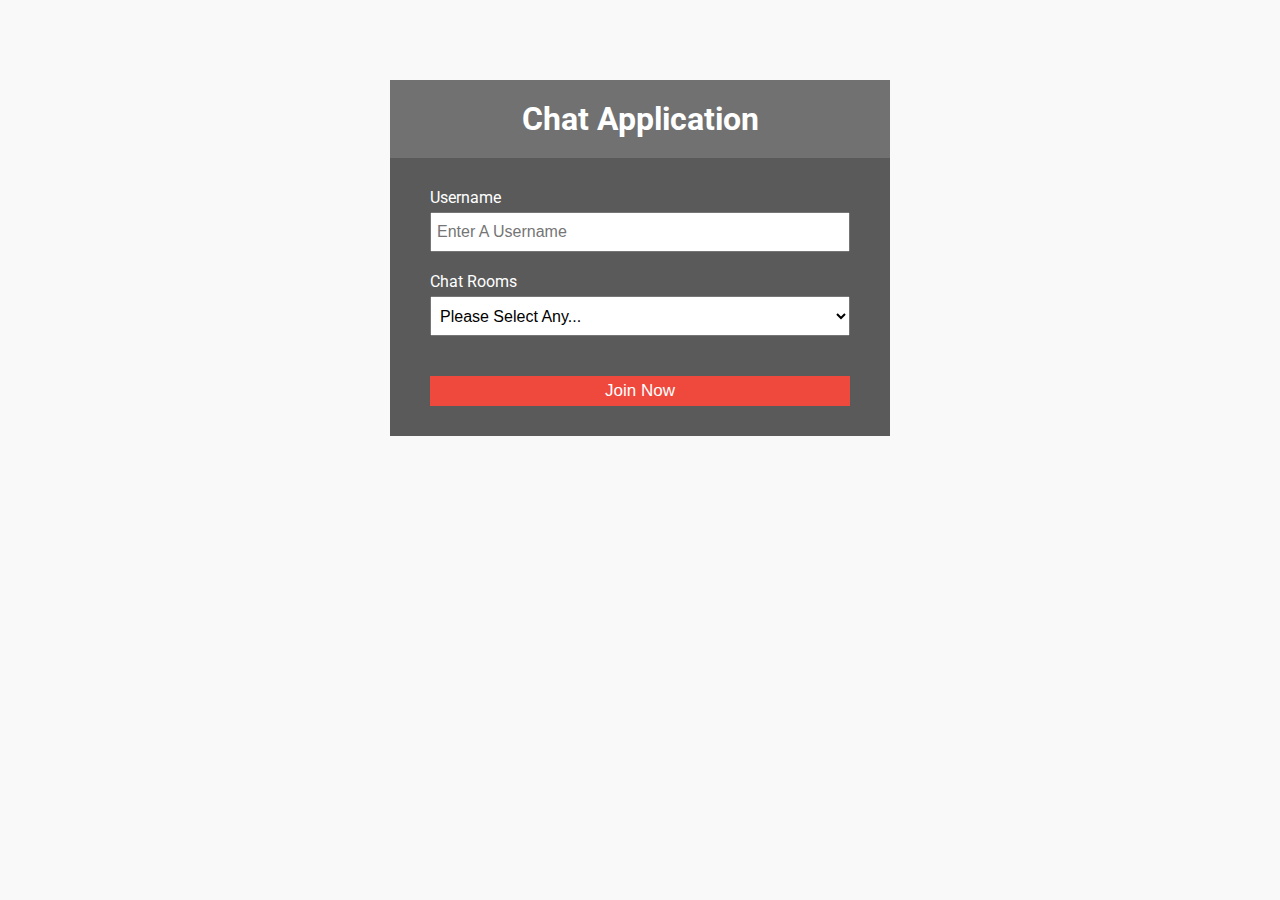
<file: public/index.html>
<!DOCTYPE html>
<html lang="en">

<head>
	<meta charset="UTF-8" />
	<meta name="viewport" content="width=device-width, initial-scale=1.0" />
	<meta http-equiv="X-UA-Compatible" content="ie=edge" />
	<link rel="stylesheet" href="https://cdnjs.cloudflare.com/ajax/libs/font-awesome/5.12.1/css/all.min.css"
		integrity="sha256-mmgLkCYLUQbXn0B1SRqzHar6dCnv9oZFPEC1g1cwlkk=" crossorigin="anonymous" />
	<link rel="stylesheet" href="css/style.css" />
	<title>Chatting App</title>
</head>

<body>
	<div class="join-container">
		<header class="join-header">
			<h1><i class="fas fa-comments"></i> Chat Application</h1>
		</header>
		<main class="join-main">
			<form action="chat.html">
				<div class="form-control">
					<label for="username">Username</label>
					<input type="text" name="username" id="username" placeholder="Enter A Username" required />
				</div>
				<div class="form-control">
					<label for="room">Chat Rooms</label>
					<select name="room" id="room">
						<option selected disabled>Please Select Any...</option>
						<option value="Marvel Fans">Marvel Fans</option>
						<option value="DC Fans">DC Fans</option>
						<option value="Star Wars Fans">Star Wars Fans</option>
						<option value="Harry Potter Fans">Harry Potter Fans</option>
						<option value="Game Of Thrones Fans">Game Of Thrones Fans</option>
						<option value="Lord Of The Rings Fans">Lord Of The Rings Fans</option>
					</select>
				</div>
				<button type="submit" class="btn">Join Now</button>
			</form>
		</main>
	</div>
</body>

</html>
</file>
<file: public/css/style.css>
@import url("https://fonts.googleapis.com/css?family=Roboto&display=swap");

:root {
  --light-color: #f9f9f9;
}

* {
  box-sizing: border-box;
  margin: 0;
  padding: 0;
}

body {
  font-family: "Roboto", sans-serif;
  font-size: 16px;
  background: var(--light-color);
  margin: 20px;
}

ul {
  list-style: none;
}

a {
  text-decoration: none;
}

.btn {
  cursor: pointer;
  padding: 5px 21px;
  background: #ef483c;
  color: #ffffff;
  border: 0;
  font-size: 17px;
}

.leavebtn {
  cursor: pointer;
  border-radius: 15px;
  padding: 5px 21px;
  background: #ef483c;
  color: #ffffff;
  border: 0;
  font-size: 17px;
}

/* Chat Page */

.chat-container {
  max-width: 1100px;
  background: #fff;
  margin: 30px auto;
  overflow: hidden;
}

.chat-header {
  background: #717171;
  color: #fff;
  padding: 15px;
  display: flex;
  align-items: center;
  justify-content: space-between;
}

.chat-main {
  display: grid;
  grid-template-columns: 1fr 3fr;
}

.chat-sidebar {
  background: #797979f2;
  color: #fff;
  padding: 15px 26px 65px;
  overflow-y: scroll;
}

.chat-sidebar h2 {
  font-size: 17px;
  background: rgba(0, 0, 0, 0.21);
  padding: 10px;
  margin-bottom: 20px;
}

.chat-sidebar h3 {
  margin-bottom: 15px;
}

.chat-sidebar ul li {
  padding: 10px 0;
}

.chat-messages {
  padding: 30px;
  max-height: 500px;
  overflow-y: scroll;
}

.chat-messages .message {
  padding: 10px;
  margin-bottom: 15px;
  background-color: #e4e7ff;
  border-radius: 7px;
  overflow-wrap: break-word;
}

.chat-messages .message .meta {
  font-size: 15px;
  color: #f44336;
  opacity: 0.7;
  margin-bottom: 7px;
}

.chat-messages .message .meta span {
  color: #777;
}

.chat-form-container {
  padding: 20px 30px;
  background-color: #717171;
}

.chat-form-container form {
  display: flex;
}

.chat-form-container input[type="text"] {
  font-size: 16px;
  padding: 5px;
  height: 40px;
  flex: 1;
}

/* Join Page */
.join-container {
  max-width: 500px;
  margin: 80px auto;
  color: #fff;
}

.join-header {
  text-align: center;
  padding: 20px;
  background: #717171;
}

.join-main {
  padding: 30px 40px;
  background: #5a5a5a;
}

.join-main p {
  margin-bottom: 20px;
}

.join-main .form-control {
  margin-bottom: 20px;
}

.join-main label {
  display: block;
  margin-bottom: 5px;
}

.join-main input[type="text"] {
  font-size: 16px;
  padding: 5px;
  height: 40px;
  width: 100%;
}

.join-main select {
  font-size: 16px;
  padding: 5px;
  height: 40px;
  width: 100%;
}

.join-main .btn {
  margin-top: 20px;
  width: 100%;
}

@media (max-width: 700px) {
  .chat-main {
    display: block;
  }

  .chat-sidebar {
    display: none;
  }
}
</file>
